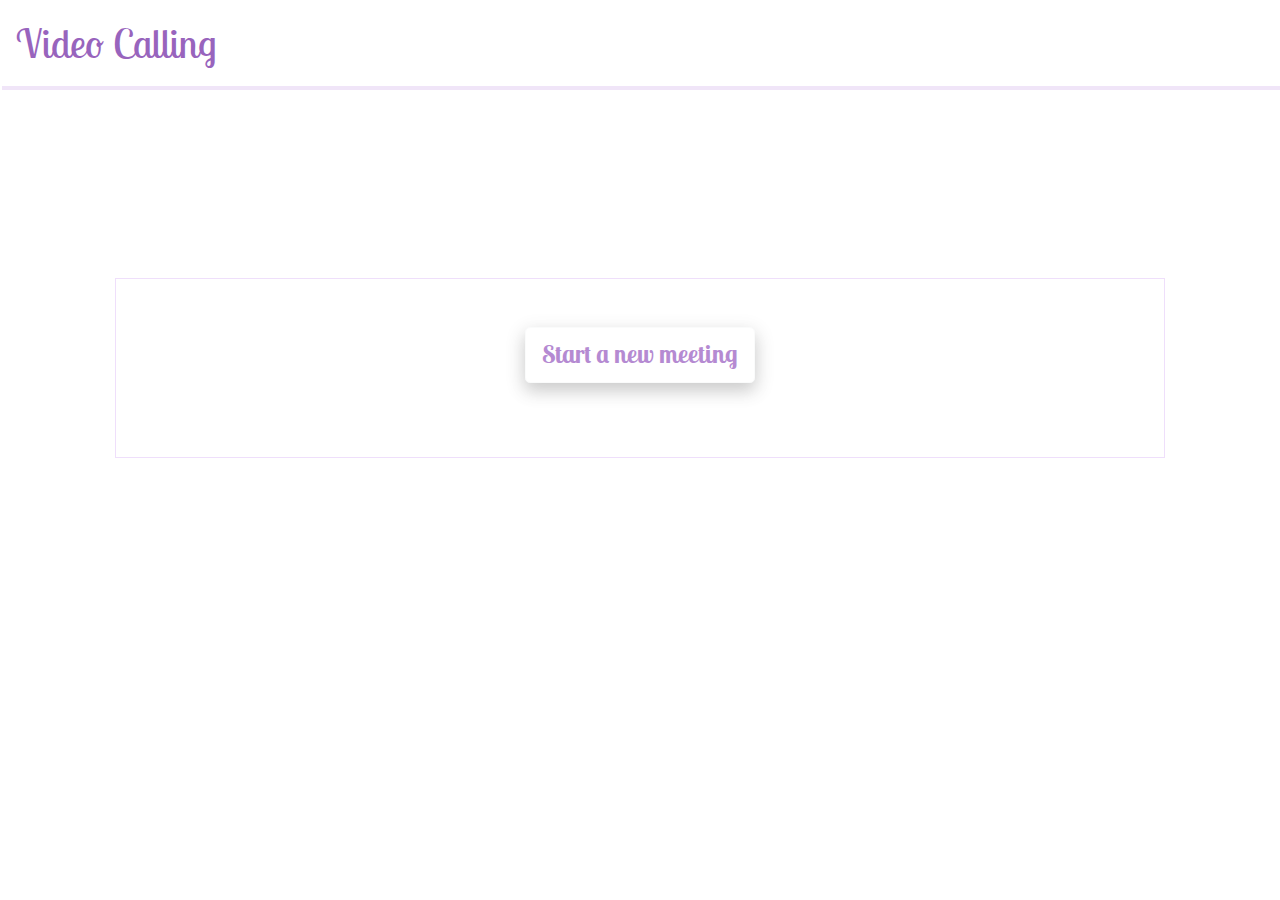
<file: VideoChatWebApp-using-Jitsi-API-main/VideoChatWebApp-using-Jitsi-API-main/videochat2.html>
<html>
<head>
    <!-- Required meta tags -->
    <meta charset="utf-8">
    <meta name="viewport" content="width=device-width, initial-scale=1, shrink-to-fit=no">

    <!-- Bootstrap CSS -->
    <link rel="stylesheet" href="https://maxcdn.bootstrapcdn.com/bootstrap/4.0.0/css/bootstrap.min.css" integrity="sha384-Gn5384xqQ1aoWXA+058RXPxPg6fy4IWvTNh0E263XmFcJlSAwiGgFAW/dAiS6JXm" crossorigin="anonymous">
    <!-- google fonts -->
    <link rel="preconnect" href="https://fonts.gstatic.com">
    <link href="https://fonts.googleapis.com/css2?family=Lobster+Two&display=swap" rel="stylesheet">
    <!-- my css file-->
    <link rel="stylesheet" type="text/css" href="videochat2.css">
  <script src='https://meet.jit.si/external_api.js'></script>
</head>
<body>
<div class="thebody text-center">
<nav class="navbar navbar-dark" style="background-color:shd; box-shadow: 2px 4px rgba(226, 203, 242,0.5)">
  <span class="navbar-brand" style="font-size: 40px; color:#9864bd">Video Calling</span>
</nav>

<div class="container align-items-center " style="margin-top: 15%;">
<div class="transbox text-center"><br><br>
<button id="start" class="btn btn-light btn-lg" type="button"><b>Start a new meeting</b></button>
</div>
</div>



<div id="jitsi-container" class="container align-items-center">
</div>

</div>







<script>
var button = document.querySelector('#start');
var container = document.querySelector('#jitsi-container');
var api = null;

button.addEventListener('click', () => {
    var possible = 'ABCDEFGHIJKLMNOPQRSTUVWXYZabcdefghijklmnopqrstuvwxyz0123456789';
    var stringLength = 30;

    function pickRandom() {
    return possible[Math.floor(Math.random() * possible.length)];
    }

var randomString = Array.apply(null, Array(stringLength)).map(pickRandom).join('');

    var domain = "meet.jit.si";
    var options = {
        "roomName": randomString,
        "parentNode": container,
        "width": 600,
        "height": 600,
    };
    api = new JitsiMeetExternalAPI(domain, options);
});

</script>
<!-- Optional JavaScript -->
    <!-- jQuery first, then Popper.js, then Bootstrap JS -->
    <script src="https://code.jquery.com/jquery-3.2.1.slim.min.js" integrity="sha384-KJ3o2DKtIkvYIK3UENzmM7KCkRr/rE9/Qpg6aAZGJwFDMVNA/GpGFF93hXpG5KkN" crossorigin="anonymous"></script>
    <script src="https://cdnjs.cloudflare.com/ajax/libs/popper.js/1.12.9/umd/popper.min.js" integrity="sha384-ApNbgh9B+Y1QKtv3Rn7W3mgPxhU9K/ScQsAP7hUibX39j7fakFPskvXusvfa0b4Q" crossorigin="anonymous"></script>
    <script src="https://maxcdn.bootstrapcdn.com/bootstrap/4.0.0/js/bootstrap.min.js" integrity="sha384-JZR6Spejh4U02d8jOt6vLEHfe/JQGiRRSQQxSfFWpi1MquVdAyjUar5+76PVCmYl" crossorigin="anonymous"></script>
</body>
</html>
</file>
<file: VideoChatWebApp-using-Jitsi-API-main/VideoChatWebApp-using-Jitsi-API-main/videochat2.css>
body{
	background-image: url('https://images.unsplash.com/photo-1592685776885-97a964ad8293?ixid=MnwxMjA3fDB8MHxzZWFyY2h8MXx8bGF2ZW5kZXJ8ZW58MHx8MHx8&ixlib=rb-1.2.1&w=1000&q=80.jpg');
	background-repeat: no-repeat;
	background-size: 100% 100%;
	font-family: 'Lobster Two', cursive;
}

div.transbox {
  margin: 30px;
  background-color: #ffffff;
  border: 1px solid rgba(214, 169, 245,0.6);
  opacity: 0.6;
  height: 20%;
  text-align: center;

}

.btn:hover {
	background-color: purple;
	color:white;
	border: 2px solid rgba(214, 169, 245,0.8);
}

.btn{
	color: #853eb5; 
	background-color: white;
	font-size:25px;
	box-shadow: 0 8px 16px 0 rgba(0,0,0,0.2), 0 6px 20px 0 rgba(0,0,0,0.19);
}
</file>
